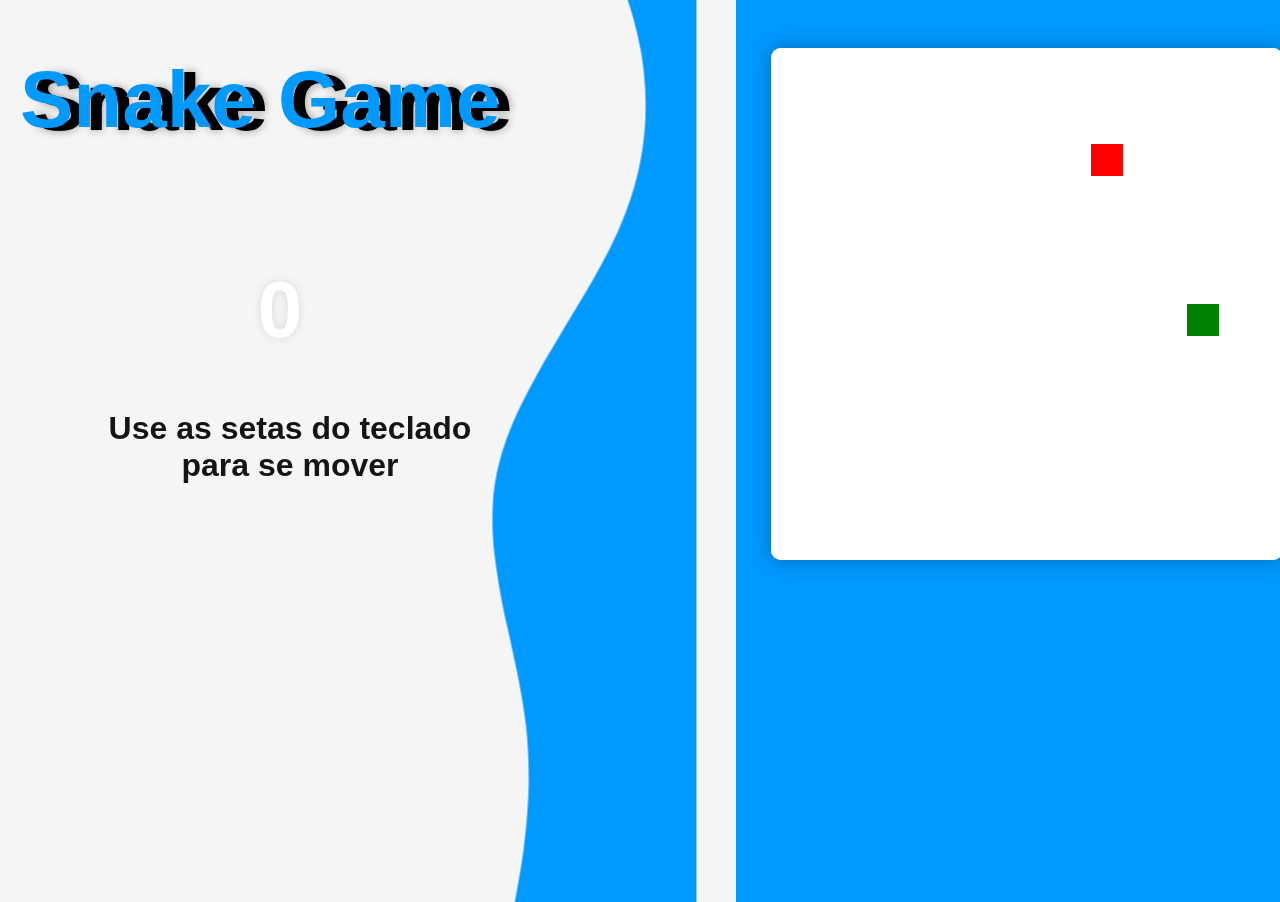
<file: index.html>
<!DOCTYPE html>
<html lang="pt-br">
  <head>
    <meta charset="UTF-8" />
    <title>Snake Game</title>
    <link
      rel="shortcut icon"
      href="./src/screen/snake.svg"
      type="image/x-icon"
    />
    <script defer src="./src/js/script.js"></script>
    <link rel="stylesheet" href="./src/css/home.css" />
    <meta name="viewport" content="width=device-width, initial-scale=1.0" />
  </head>
  <body>
    <h1 class="title">Snake Game</h1>

    <h1 class="title-back">Snake Game</h1>

    <div class="info">
      <h1 id="pontos">0</h1>
      <h1 id="frase">Use as setas do teclado para se mover</h1>
    </div>

    <button id="button" onclick="resetGame()">Reiniciar</button>

    <img id="wave" src="./src/screen/wave.svg" />

    <div class="circle">
      <canvas id="stage" width="512" height="512"></canvas>
    </div>
  </body>
</html>
</file>
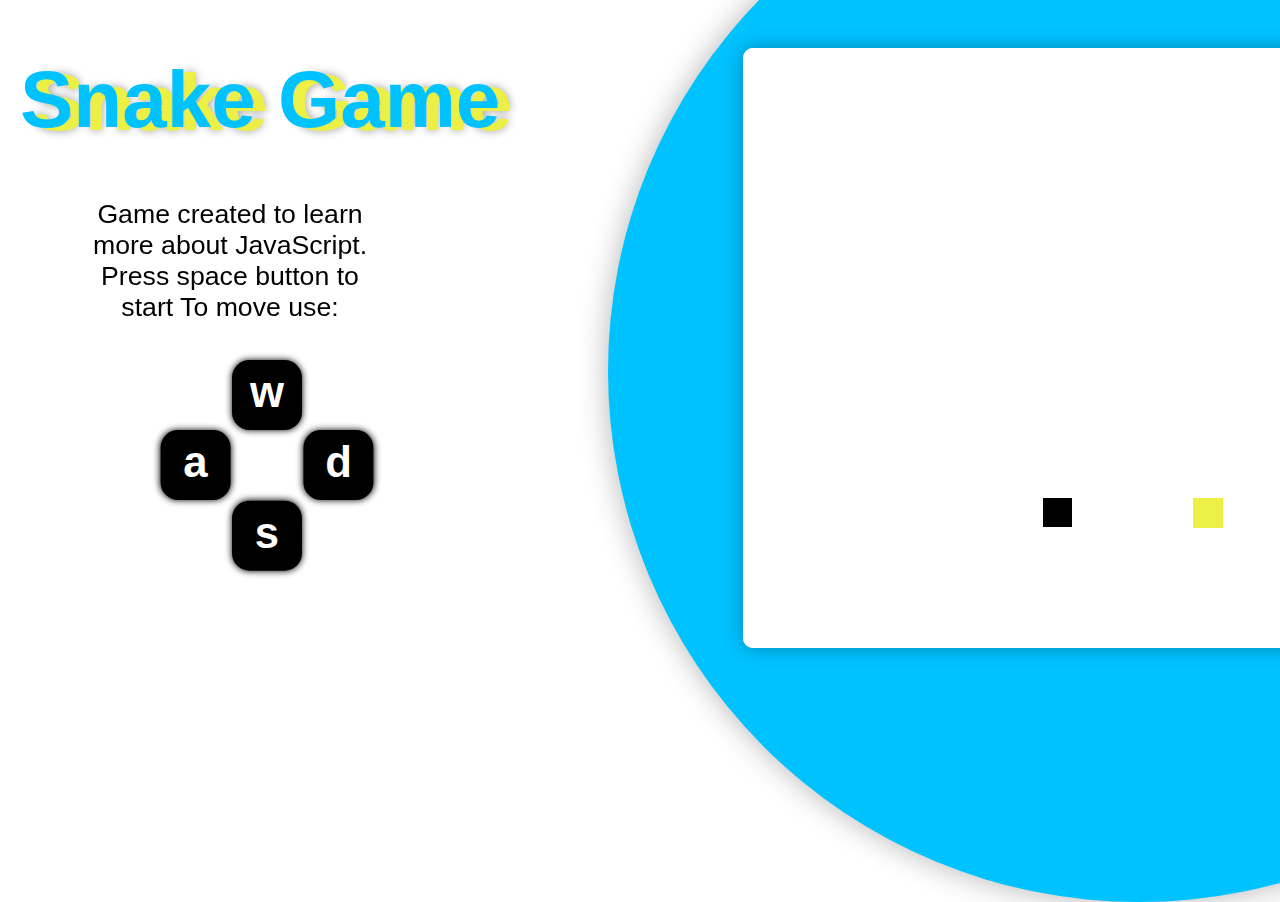
<file: Sneak Game/index.html>
<!DOCTYPE html>
<html lang="en">
  <head>
    <meta charset="UTF-8" />
    <link rel="stylesheet" href="home.css" />
    <meta name="viewport" content="width=device-width, initial-scale=1.0" />
    <title>Snake Game</title>
  </head>
  <body>
    <h1 class="title">Snake Game</h1>
    <h1 class="title-back">Snake Game</h1>
    <p class="description">
      Game created to learn more about JavaScript. Press space button to start
      To move use:
    </p>

    <div class="info">
      <h1 id="frase"></h1>
      <h1 id="pontos"></h1>
    </div>

    <div class="buttons">
      <div class="w-b" id="w"><h3>w</h3></div>
      <div class="w-b" id="a"><h3>a</h3></div>
      <div class="w-b" id="s"><h3>s</h3></div>
      <div class="w-b" id="d"><h3>d</h3></div>
    </div>
    <div class="circle">
      <canvas id="stage" width="600" height="600"></canvas>
    </div>
    <script type="text/javascript">
      window.onload = function () {
        var mensagem = document.getElementById("frase");
        var stage = document.getElementById("stage");
        var ctx = stage.getContext("2d");
        document.addEventListener("keydown", keyPush);
        setInterval(game, 90);
        var pontos = document.getElementById("pontos");
        let points = 0;
        const speed = 1;
        var speedX = (speedY = 0);
        var positionX = 10;
        var positionY = 15;
        var tp = 30;
        var qp = 20;
        var appleX = (appleY = 15);
        var trail = [];
        tail = 1;
        var head = trail[0];

        function gameOver() {
          points = 0;
          pontos.textContent = points;
          tail = 1;
          mensagem.textContent = "Perdeu :(";
        }

        function game() {
          mensagem.textContent = "";
          positionX += speedX;
          positionY += speedY;
          if (positionX < 0) {
            positionX = qp - 1;
          }
          if (positionX > qp - 1) {
            positionX = 0;
          }
          if (positionY < 0) {
            positionY = qp - 1;
          }
          if (positionY > qp - 1) {
            positionY = 0;
          }

          ctx.fillStyle = "white";
          ctx.fillRect(0, 0, stage.width, stage.height);

          ctx.fillStyle = "#edf044";
          ctx.fillRect(appleX * tp, appleY * tp, tp, tp);

          ctx.fillStyle = "#000";
          for (var i = 0; i < trail.length; i++) {
            ctx.fillRect(trail[i].x * tp, trail[i].y * tp, tp - 1, tp - 1);
            if (trail[i].x == positionX && trail[i].y == positionY) {
              gameOver();
            }
          }

          trail.push({ x: positionX, y: positionY });
          while (trail.length > tail) {
            trail.shift();
          }

          if (appleX == positionX && appleY == positionY) {
            tail++;
            points++;
            pontos.textContent = points;
            appleX = Math.floor(Math.random() * qp);
            appleY = Math.floor(Math.random() * qp);
          }
        }

        function keyPush(event) {
          switch (event.keyCode) {
            case 65: // Left
              speedX = -speed;
              speedY = 0;
              break;
            case 87: // up
              speedX = 0;
              speedY = -speed;
              break;
            case 68: // right
              speedX = speed;
              speedY = 0;
              break;
            case 83: // down
              speedX = 0;
              speedY = speed;
              break;
            default:
              break;
          }
        }
      };
    </script>
  </body>
</html>
</file>
<file: src/css/home.css>
:root {
  --bg-yellow: #edf044;
  --bg-blue: #0099ff;
}

@import url("https://fonts.googleapis.com/css2?family=Roboto&display=swap");

body {
  background-color: whitesmoke;
  margin: 0px;
  overflow: hidden;
}

h1 {
  font-size: 60pt;
  position: relative;
  margin-left: 20px;
}

.title {
  color: var(--bg-blue);
  font-family: "Roboto", sans-serif;
}

.title-back {
  position: absolute;
  top: 3px;
  left: 12px;
  z-index: -1;
  font-family: "Roboto", sans-serif;
  text-shadow: 0px 0px 10px rgba(0, 0, 0, 0.4);
  animation: 10s ease 0s infinite alternate title;
}

p {
  font-weight: bold;
  font-family: "Roboto", sans-serif;
  font-size: 20pt;
  justify-content: center;
  position: relative;
  left: 1em;
  top: 10em;
}

.description {
  margin-right: 1000px;
  text-align: center;
}

.w-b {
  justify-content: center;
  text-align: center;
  align-items: center;
  width: 100px;
  height: 100px;
  font-size: 40pt;
  background: #000;
  border-radius: 25px;
  box-shadow: 0px 0px 10px black;
  position: absolute;
  z-index: -1;
}

.w-b h3 {
  margin-top: 10px;
}

.buttons {
  position: relative;
  transform: translate(12em, 10em) scale(0.6);
  font-family: "Roboto", sans-serif;
  color: #fff;
}

#d {
  left: 8%;
}

#a {
  left: -8%;
}

#w {
  bottom: 10%;
}

#s {
  margin-top: 1.9em;
  top: 20%;
}

#wave {
  transform: rotate(-90deg) translate(0%, -30%);
  position: fixed;
  z-index: -3;
}

.circle {
  width: 1062px;
  height: 1062px;
  position: absolute;
  background: var(--bg-blue);
  z-index: -2;
  left: 46em;
  top: -10em;
  border: none;
  text-align: center;
  align-items: center;
  justify-content: center;
}

canvas {
  background: #fff;
  position: relative;
  top: 13em;
  right: 15em;
  border-radius: 10px;
  box-shadow: 0px 0px 20px #0000004b;
}

.info {
  width: 25em;
  height: 10em;
  position: absolute;
  font-family: "Roboto", sans-serif;
  top: 14em;
  left: 5em;
  color: #fff;
  align-items: center;
  text-align: center;
  justify-content: center;
  border-radius: 50px;
  /* animation-name: pontos;
    animation-duration: 4s;
    animation-iteration-count: infinite; */
  animation: 10s ease 0s infinite alternate pontos;
}

#frase {
  color: rgb(20, 20, 20);
  font-size: 2rem;
}

#pont {
  color: red;
  display: flex;
  align-items: center;
  text-align: center;
  justify-content: center;
  font-size: 3rem;
}

#subinfo {
  font-size: 1rem;
  margin: 0px;
  padding: 0px;
}

@keyframes pontos {
  0% {
    background-color: #df3939;
  }
  50% {
    background-color: yellow;
  }
  100% {
    background-color: #5757db;
  }
}

@keyframes title {
  0% {
    color: #df3939;
  }
  50% {
    color: yellow;
  }
  100% {
    color: #5757db;
  }
}

#pontos {
  text-align: center;
  margin-top: 0.5em;
  margin-left: 0em;
  text-shadow: 0px 0px 10px #0000001e;
  font-family: "Roboto", sans-serif;
}

.animation {
  position: absolute;
  z-index: -3;
  top: 0;
  transform: scale(5);
  left: 10%;
  opacity: 0.05;
}

#button {
  display: none;
  padding: 1em;
  border-radius: 0.5rem;
  border: 1px solid #fff;
  box-shadow: 1px 1px 6px rgba(0, 0, 0, 0.2);
  cursor: pointer;
  transition: 0.3s;
  position: absolute;
  bottom: 0;
  left: 50%;
  transform: translate(-50%, -50%);
  background: transparent;
  color: #fff;
  font-weight: bolder;
  font-size: 1.3rem;
}

#button:hover {
  border: 1px solid #0099ff;
  background: #fff;
  color: #0099ff;
}

@media only screen and (min-width: 1920px) {
  .circle {
    top: 0%;
    left: 58%;
    transform: scale(1.4);
  }

  h1 {
    font-size: 80pt;
  }

  .info {
    top: 20em;
    left: 15em;
  }

  #pontos {
    margin-top: 0.2em;
  }

  canvas {
    background: #fff;
    position: relative;
    top: 13em;
    right: 7.5em;
    border-radius: 10px;
    box-shadow: 0px 0px 20px #0000004b;
  }

  p {
    margin-left: 300px;
    left: -5em;
    top: 10em;
    font-size: 35pt;
  }

  .buttons {
    transform: translate(40em, 16em) scale(0.8);
  }

  #d {
    left: 6%;
  }

  #a {
    left: -6%;
  }

  #w {
    bottom: 10%;
  }

  #s {
    margin-top: 1.9em;
    top: 20%;
  }
}
</file>
<file: Sneak Game/home.css>
:root {
    --bg-yellow: #edf044;
    --bg-blue: #00c2ff;
  }
  
  @import url("https://fonts.googleapis.com/css2?family=Roboto&display=swap");
  
  body {
    margin: 0px;
    overflow: hidden;
  }
  
  h1 {
    font-size: 60pt;
    position: relative;
    margin-left: 20px;
  }
  
  .title {
    color: var(--bg-blue);
    font-family: "Roboto", sans-serif;
  }
  
  .title-back {
    color: var(--bg-yellow);
    position: absolute;
    top: 3px;
    left: 12px;
    z-index: -1;
    font-family: "Roboto", sans-serif;
    text-shadow: 0px 0px 10px rgba(0, 0, 0, 0.4);
  }
  
  p{
    font-family: "Roboto", sans-serif;
    font-size: 20pt;
    justify-content: center;
    position: relative;
    left: 90px;
  }
  
  .description {
    margin-right: 1000px;
    text-align: center;
  }
  
  .w-b {
    justify-content: center;
    text-align: center;
    align-items: center;
    width: 100px;
    height: 100px;
    font-size: 40pt;
    background: #000;
    border-radius: 25px;
    box-shadow: 0px 0px 10px black;
    position: absolute;
    z-index: -1;
  }
  
  .w-b h3 {
    margin-top: 10px;
  }
  
  .buttons {
    position: relative;
    transform: translate(2.5em, 5em) scale(0.7);
    font-family: "Roboto", sans-serif;
    color: #fff;
  }
  
  #d {
    left: 8%;
  }
  
  #a {
    left: -8%;
  }
  
  #w {
    bottom: 10%;
  }
  
  #s {
    margin-top: 1.9em;
    top: 20%;
  }
  
  .circle {
    width: 1062px;
    height: 1062px;
    border-radius: 60%;
    position: absolute;
    background: var(--bg-blue);
    z-index: -2;
    left: 38em;
    top: -10em;
    border: none;
    box-shadow: 0px 0px 30px #0000004b;
    text-align: center;
    align-items: center;
    justify-content: center;
  }
  
  canvas {
    background: #fff;
    position: relative;
    top: 13em;
    right: 6em;
    border-radius: 10px;
    box-shadow: 0px 0px 20px #0000004b;
  }
  
  .info {
    display: none;
  }
  
  @media only screen and (min-width: 1920px) {
  
      .circle{
          top: 0%;
          left: 58%;
          transform: scale(1.2);
      }
  
      h1{
          font-size: 80pt;
      }
  
      p{
          margin-left: 500px;
          left: -9em;
          top: -1em;
          font-size: 25pt;
      }
  
      .buttons{
           transform: translate(12em, 5em) scale(0.8);  
      }
  
      #d {
          left: 6%;
        }
        
        #a {
          left: -6%;
        }
        
        #w {
          bottom: 10%;
        }
        
        #s {
          margin-top: 1.9em;
          top: 20%;
        }
  
  }
</file>
